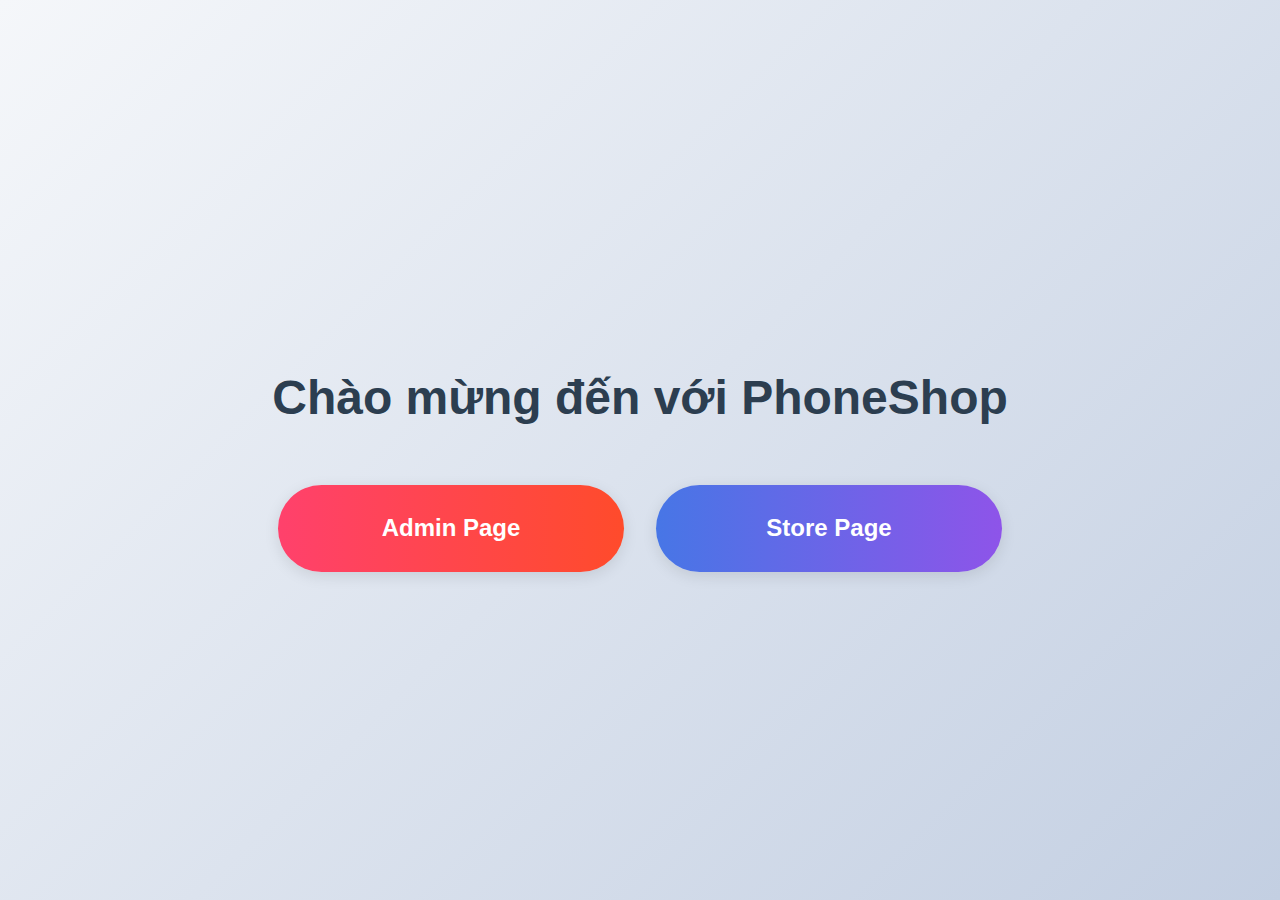
<file: PhoneShop/index.html>
<!DOCTYPE html>
<html lang="vi">
  <head>
    <meta charset="UTF-8" />
    <meta name="viewport" content="width=device-width, initial-scale=1.0" />
    <title>PhoneShop - Trang chính</title>
    <link rel="stylesheet" href="asset/css/styles.css" />
    <style>
      .intro-page {
        display: flex;
        flex-direction: column;
        justify-content: center;
        align-items: center;
        height: 100vh;
        background: linear-gradient(135deg, #f5f7fa 0%, #c3cfe2 100%);
      }

      .intro-title {
        font-size: 3rem;
        margin-bottom: 3rem;
        color: #2c3e50;
        text-align: center;
      }

      .btn-container {
        display: flex;
        gap: 2rem;
        flex-wrap: wrap;
        justify-content: center;
      }

      .main-btn {
        padding: 1.5rem 3rem;
        font-size: 1.5rem;
        border-radius: 50px;
        border: none;
        cursor: pointer;
        transition: all 0.3s ease;
        box-shadow: 0 4px 15px rgba(0, 0, 0, 0.1);
        font-weight: 600;
        text-decoration: none;
        text-align: center;
        min-width: 250px;
      }

      .admin-btn {
        background: linear-gradient(to right, #ff416c, #ff4b2b);
        color: white;
      }

      .store-btn {
        background: linear-gradient(to right, #4776e6, #8e54e9);
        color: white;
      }

      .main-btn:hover {
        transform: translateY(-5px);
        box-shadow: 0 10px 20px rgba(0, 0, 0, 0.2);
      }

      @media (max-width: 768px) {
        .intro-title {
          font-size: 2rem;
          margin-bottom: 2rem;
        }

        .main-btn {
          padding: 1rem 2rem;
          font-size: 1.2rem;
          min-width: 200px;
        }
      }
    </style>
  </head>
  <body>
    <div class="intro-page">
      <h1 class="intro-title">Chào mừng đến với PhoneShop</h1>
      <div class="btn-container">
        <a href="admin/admin.html" class="main-btn admin-btn">Admin Page</a>
        <a href="customer/customer.html" class="main-btn store-btn"
          >Store Page</a
        >
      </div>
    </div>
  </body>
</html>
</file>
<file: PhoneShop/asset/css/styles.css>
:root {
  --primary-color: #4776e6;
  --secondary-color: #8e54e9;
  --danger-color: #e74c3c;
  --success-color: #2ecc71;
  --warning-color: #f39c12;
  --text-color: #333;
  --light-color: #f8f9fa;
  --dark-color: #2c3e50;
  --gray-color: #6c757d;
  --shadow: 0 4px 6px rgba(0, 0, 0, 0.1);
  --transition: all 0.3s cubic-bezier(0.25, 0.8, 0.25, 1);
  --border-radius: 8px;
}

/* Base Styles */
body {
  font-family: "Segoe UI", "Roboto", "Helvetica Neue", Arial, sans-serif;
  margin: 0;
  padding: 0;
  color: var(--text-color);
  line-height: 1.6;
  background-color: #f5f5f5;
  min-height: 100vh;
  display: flex;
  flex-direction: column;
}

.container {
  padding: 0 2rem;
  max-width: 1200px;
  margin: 0 auto;
  width: 100%;
}

/* Header */
.site-header {
  background-color: var(--dark-color);
  color: white;
  padding: 1rem 0;
  box-shadow: var(--shadow);
  position: sticky;
  top: 0;
  z-index: 1000;
}

.main-nav {
  display: flex;
  justify-content: space-between;
  align-items: center;
  padding: 1rem 0;
}

.main-nav nav {
  display: flex;
  gap: 1rem;
}

.nav-link {
  color: white;
  text-decoration: none;
  padding: 0.75rem 1.5rem;
  border-radius: var(--border-radius);
  transition: var(--transition);
  font-weight: 500;
  background-color: var(--dark-color);
  border: 1px solid rgba(255, 255, 255, 0.1);
}

.nav-link:hover {
  background: linear-gradient(
    to right,
    rgba(71, 118, 230, 0.2),
    rgba(142, 84, 233, 0.2)
  );
  border-color: rgba(255, 255, 255, 0.3);
}

.nav-link.active {
  background-color: var(--primary-color);
  border-color: var(--primary-color);
}

.cart-link {
  display: flex;
  align-items: center;
  gap: 0.5rem;
}

/* Buttons */
.btn {
  display: inline-flex;
  align-items: center;
  justify-content: center;
  padding: 0.75rem 1.5rem;
  border: none;
  border-radius: var(--border-radius);
  cursor: pointer;
  transition: var(--transition);
  font-weight: 600;
  text-align: center;
  gap: 0.5rem;
  white-space: nowrap;
}

.btn-primary {
  background: linear-gradient(
    to right,
    var(--primary-color),
    var(--secondary-color)
  );
  color: white;
  box-shadow: 0 4px 6px rgba(71, 118, 230, 0.3);
}

.btn-primary:hover {
  transform: translateY(-2px);
  box-shadow: 0 6px 12px rgba(71, 118, 230, 0.4);
}

.btn-success {
  background-color: var(--success-color);
  color: white;
}

.btn-success:hover {
  background-color: #27ae60;
}

.btn-danger {
  background-color: var(--danger-color);
  color: white;
}

.btn-danger:hover {
  background-color: #c0392b;
}

.btn-secondary {
  background-color: var(--gray-color);
  color: white;
}

.btn-secondary:hover {
  background-color: #5a6268;
}

.btn-sm {
  padding: 0.5rem 1rem;
  font-size: 0.875rem;
}

/* Customer Page */
.customer-toolbar {
  display: flex;
  justify-content: space-between;
  align-items: center;
  margin: 2rem 0;
  flex-wrap: wrap;
  gap: 1rem;
}

.search-box {
  flex: 1;
  min-width: 300px;
  display: flex;
  gap: 0.5rem;
}

.search-input {
  flex: 1;
  padding: 0.75rem;
  border: 1px solid #ddd;
  border-radius: var(--border-radius);
  font-size: 1rem;
  transition: var(--transition);
}

.search-input:focus {
  outline: none;
  border-color: var(--primary-color);
  box-shadow: 0 0 0 3px rgba(71, 118, 230, 0.2);
}

.filter-select {
  padding: 0.75rem;
  border: 1px solid #ddd;
  border-radius: var(--border-radius);
  min-width: 200px;
  font-size: 1rem;
  background-color: white;
}

/* Product Grid */
.product-grid {
  display: grid;
  grid-template-columns: repeat(auto-fill, minmax(280px, 1fr));
  gap: 2rem;
  margin: 2rem 0;
}

.product-card {
  background: white;
  border-radius: var(--border-radius);
  overflow: hidden;
  transition: var(--transition);
  box-shadow: var(--shadow);
  display: flex;
  flex-direction: column;
}

.product-card:hover {
  transform: translateY(-5px);
  box-shadow: 0 10px 20px rgba(0, 0, 0, 0.15);
}

.product-image {
  height: 200px;
  display: flex;
  align-items: center;
  justify-content: center;
  overflow: hidden;
  background: #f8f9fa;
}

.product-image img {
  max-height: 100%;
  max-width: 100%;
  object-fit: contain;
  transition: var(--transition);
}

.product-card:hover .product-image img {
  transform: scale(1.05);
}

.product-info {
  padding: 1.5rem;
  flex: 1;
  display: flex;
  flex-direction: column;
}

.product-name {
  margin: 0 0 0.5rem;
  font-size: 1.2rem;
  font-weight: 600;
  color: var(--dark-color);
}

.product-price {
  font-weight: bold;
  color: var(--primary-color);
  margin: 0.5rem 0;
  font-size: 1.1rem;
}

.product-actions {
  display: flex;
  gap: 0.75rem;
  margin-top: auto;
}

/* Modal */
.modal {
  display: none;
  position: fixed;
  top: 0;
  left: 0;
  width: 100%;
  height: 100%;
  background-color: rgba(0, 0, 0, 0.5);
  z-index: 1000;
  justify-content: center;
  align-items: center;
  animation: fadeIn 0.3s ease;
}

.modal-content {
  background: white;
  border-radius: var(--border-radius);
  width: 90%;
  max-width: 800px;
  max-height: 90vh;
  overflow-y: auto;
  position: relative;
  padding: 2rem;
  animation: slideUp 0.3s ease;
}

.close-modal {
  position: absolute;
  top: 1rem;
  right: 1rem;
  font-size: 1.5rem;
  cursor: pointer;
  color: var(--gray-color);
  transition: var(--transition);
}

.close-modal:hover {
  color: var(--danger-color);
}

.product-detail {
  display: grid;
  grid-template-columns: 1fr 1fr;
  gap: 2rem;
}

.detail-image {
  width: 100%;
  height: auto;
  max-height: 400px;
  object-fit: contain;
  border-radius: var(--border-radius);
  background: #f8f9fa;
}

.specs {
  margin: 1.5rem 0;
}

.specs h3 {
  margin-bottom: 0.75rem;
  color: var(--dark-color);
}

.specs ul {
  list-style: none;
  padding: 0;
  margin: 0;
}

.specs li {
  padding: 0.5rem 0;
  border-bottom: 1px solid #eee;
}

.specs li:last-child {
  border-bottom: none;
}

.product-desc {
  line-height: 1.7;
  color: var(--gray-color);
}

/* Cart Sidebar */
.cart-sidebar {
  position: fixed;
  top: 0;
  right: -550px;
  width: 550px;
  height: 100%;
  background: white;
  box-shadow: -5px 0 15px rgba(0, 0, 0, 0.1);
  z-index: 1001;
  display: flex;
  flex-direction: column;
  transition: var(--transition);
}

.cart-sidebar.active {
  right: 0;
}

.cart-header {
  padding: 1.5rem;
  border-bottom: 1px solid #eee;
  display: flex;
  justify-content: space-between;
  align-items: center;
}

.close-cart {
  font-size: 1.5rem;
  cursor: pointer;
  color: var(--gray-color);
  transition: var(--transition);
}

.close-cart:hover {
  color: var(--danger-color);
}

.cart-body {
  flex: 1;
  overflow-y: auto;
  padding: 1.5rem;
}

.cart-table {
  width: 100%;
  border-collapse: collapse;
}

.cart-table th,
.cart-table td {
  padding: 1rem;
  text-align: left;
  border-bottom: 1px solid #eee;
  max-width: 150px;
  overflow: hidden;
  text-overflow: ellipsis;
  white-space: nowrap;
}

.cart-table td:first-child {
  max-width: 200px;
}

.cart-table th {
  font-weight: 600;
  color: var(--dark-color);
}

.cart-footer {
  padding: 1.5rem;
  border-top: 1px solid #eee;
  display: flex;
  justify-content: space-between;
  align-items: center;
}

.cart-total {
  font-weight: 600;
  font-size: 1.2rem;
}

.checkout-btn {
  padding: 0.75rem 1.5rem;
}

/* Toast */
.toast {
  position: fixed;
  bottom: 2rem;
  right: 2rem;
  padding: 1rem 1.5rem;
  border-radius: var(--border-radius);
  color: white;
  box-shadow: var(--shadow);
  z-index: 1100;
  display: flex;
  align-items: center;
  gap: 0.75rem;
  transform: translateY(100px);
  opacity: 0;
  transition: var(--transition);
}

.toast.show {
  transform: translateY(0);
  opacity: 1;
}

.toast.success {
  background-color: var(--success-color);
}

.toast.error {
  background-color: var(--danger-color);
}

.toast.info {
  background-color: var(--primary-color);
}

/* Admin Styles */
.admin-toolbar {
  display: flex;
  gap: 1.5rem;
  margin: 2rem 0;
  flex-wrap: wrap;
  align-items: center;
}

.admin-table-section {
  margin: 3rem 0;
  overflow-x: auto;
}

.admin-table {
  width: 100%;
  border-collapse: collapse;
  background: white;
  border-radius: var(--border-radius);
  overflow: hidden;
  box-shadow: var(--shadow);
}

.admin-table th,
.admin-table td {
  padding: 1.25rem;
  text-align: left;
  border-bottom: 1px solid rgba(0, 0, 0, 0.05);
}

.admin-table th {
  background-color: var(--primary-color);
  color: white;
  font-weight: 600;
}

.admin-table tr:hover td {
  background-color: rgba(71, 118, 230, 0.05);
}

/* Form Styles */
.form-row {
  display: flex;
  gap: 1.5rem;
  margin-bottom: 1.5rem;
  flex-wrap: wrap;
}

.form-group {
  flex: 1;
  min-width: 200px;
}

.form-control {
  width: 100%;
  padding: 0.875rem;
  border: 1px solid #e0e0e0;
  border-radius: 6px;
  font-size: 1rem;
  transition: var(--transition);
  margin-top: 0.5rem;
}

.form-control:focus {
  outline: none;
  border-color: var(--primary-color);
  box-shadow: 0 0 0 3px rgba(71, 118, 230, 0.1);
}

label {
  font-weight: 500;
  color: var(--dark-color);
}

.image-preview {
  margin: 1.5rem 0;
  text-align: center;
}

.image-preview img {
  max-height: 200px;
  max-width: 100%;
  border-radius: var(--border-radius);
  box-shadow: var(--shadow);
}

.form-actions {
  display: flex;
  justify-content: flex-end;
  gap: 1rem;
  margin-top: 2rem;
}

/* Footer */
.site-footer {
  background-color: var(--dark-color);
  color: white;
  padding: 3rem 0 1.5rem;
  margin-top: auto;
}

.footer-content {
  display: grid;
  grid-template-columns: repeat(auto-fit, minmax(200px, 1fr));
  gap: 2rem;
  margin-bottom: 2rem;
}

.footer-title {
  font-size: 1.2rem;
  margin-bottom: 1.5rem;
  color: white;
  font-weight: 600;
}

.footer-links {
  list-style: none;
  padding: 0;
  margin: 0;
}

.footer-links li {
  margin-bottom: 0.75rem;
}

.footer-links a {
  color: rgba(255, 255, 255, 0.7);
  text-decoration: none;
  transition: var(--transition);
}

.footer-links a:hover {
  color: white;
}

.copyright {
  text-align: center;
  padding-top: 1.5rem;
  border-top: 1px solid rgba(255, 255, 255, 0.1);
  color: rgba(255, 255, 255, 0.7);
  font-size: 0.9rem;
}

/* Animations */
@keyframes fadeIn {
  from {
    opacity: 0;
  }
  to {
    opacity: 1;
  }
}

@keyframes slideUp {
  from {
    transform: translateY(20px);
    opacity: 0;
  }
  to {
    transform: translateY(0);
    opacity: 1;
  }
}

/* Loading */
.loading {
  display: inline-block;
  width: 20px;
  height: 20px;
  border: 3px solid rgba(255, 255, 255, 0.3);
  border-radius: 50%;
  border-top-color: white;
  animation: spin 1s ease-in-out infinite;
}

@keyframes spin {
  to {
    transform: rotate(360deg);
  }
}

/* Responsive */
@media (max-width: 768px) {
  .product-detail {
    grid-template-columns: 1fr;
  }

  .cart-sidebar {
    width: 100%;
    right: -100%;
  }

  .modal-content {
    padding: 1.5rem;
  }
}

@media (max-width: 480px) {
  .main-nav {
    flex-direction: column;
    gap: 1rem;
  }

  .search-box {
    min-width: 100%;
  }

  .product-grid {
    grid-template-columns: 1fr;
  }

  .modal-content {
    width: 95%;
    padding: 1rem;
  }
}
</file>
